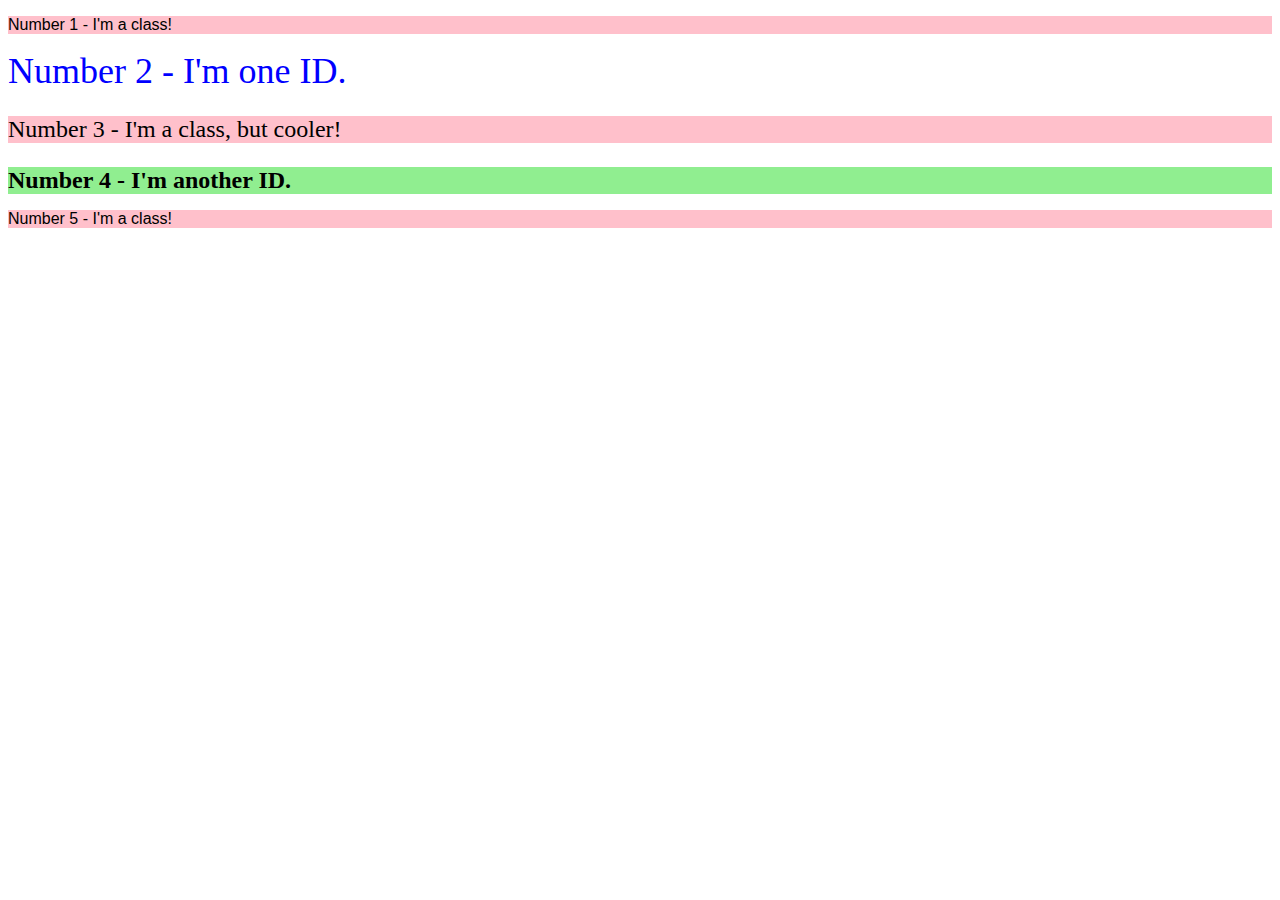
<file: foundations/02-class-id-selectors/index.html>
<!DOCTYPE html>
<html lang="en">
<head>
  <meta charset="UTF-8">
  <meta http-equiv="X-UA-Compatible" content="IE=edge">
  <meta name="viewport" content="width=device-width, initial-scale=1.0">
  <title>Class and ID Selectors</title>
  <link rel="stylesheet" href="style.css">
</head>
<body>
  <p class='oddnumber'>Number 1 - I'm a class!</p>
  <div id='number2'>Number 2 - I'm one ID.</div>
  <p class='oddbig'>Number 3 - I'm a class, but cooler!</p>
  <div id='number3'>Number 4 - I'm another ID.</div>
  <p class='oddnumber'>Number 5 - I'm a class!</p>
</body>
</html>
</file>
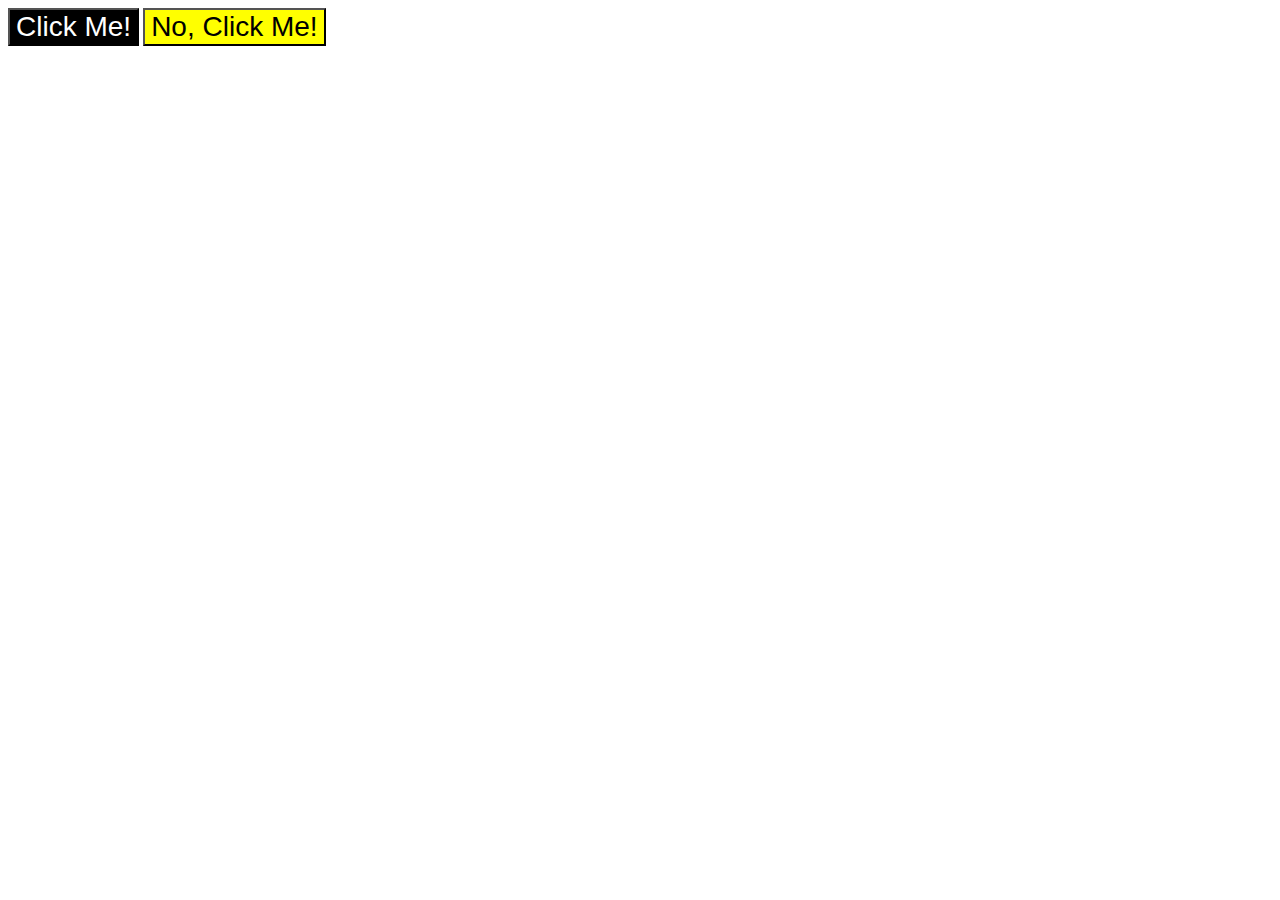
<file: foundations/03-grouping-selectors/index.html>
<!DOCTYPE html>
<html lang="en">
<head>
  <meta charset="UTF-8">
  <meta http-equiv="X-UA-Compatible" content="IE=edge">
  <meta name="viewport" content="width=device-width, initial-scale=1.0">
  <title>Grouping Selectors</title>
  <link rel="stylesheet" href="style.css">
</head>
<body>
  <button class="click-style1">Click Me!</button>
  <button class="click-style2">No, Click Me!</button>
</body>
</html>
</file>
<file: foundations/02-class-id-selectors/style.css>
.oddnumber {
    background-color: pink;
    font-family: Verdana, sans-serif;
}

#number2 {
    color: blue;
    font-size: 36px;
}

#number3 {
    background-color: lightgreen;
    font-size: 24px;
    font-weight: bold;
}

.oddbig {
    background-color: pink;
    font-size: 24px;
}
</file>
<file: foundations/03-grouping-selectors/style.css>
.click-style1, .click-style2 {
    font-size: 28px;
    font-family: Helvetica, 'Times New Roman', sans-serif;

}

.click-style1 {
    background-color: black;
    color: white;
    
}

.click-style2 {
    background-color: yellow;

}
</file>
